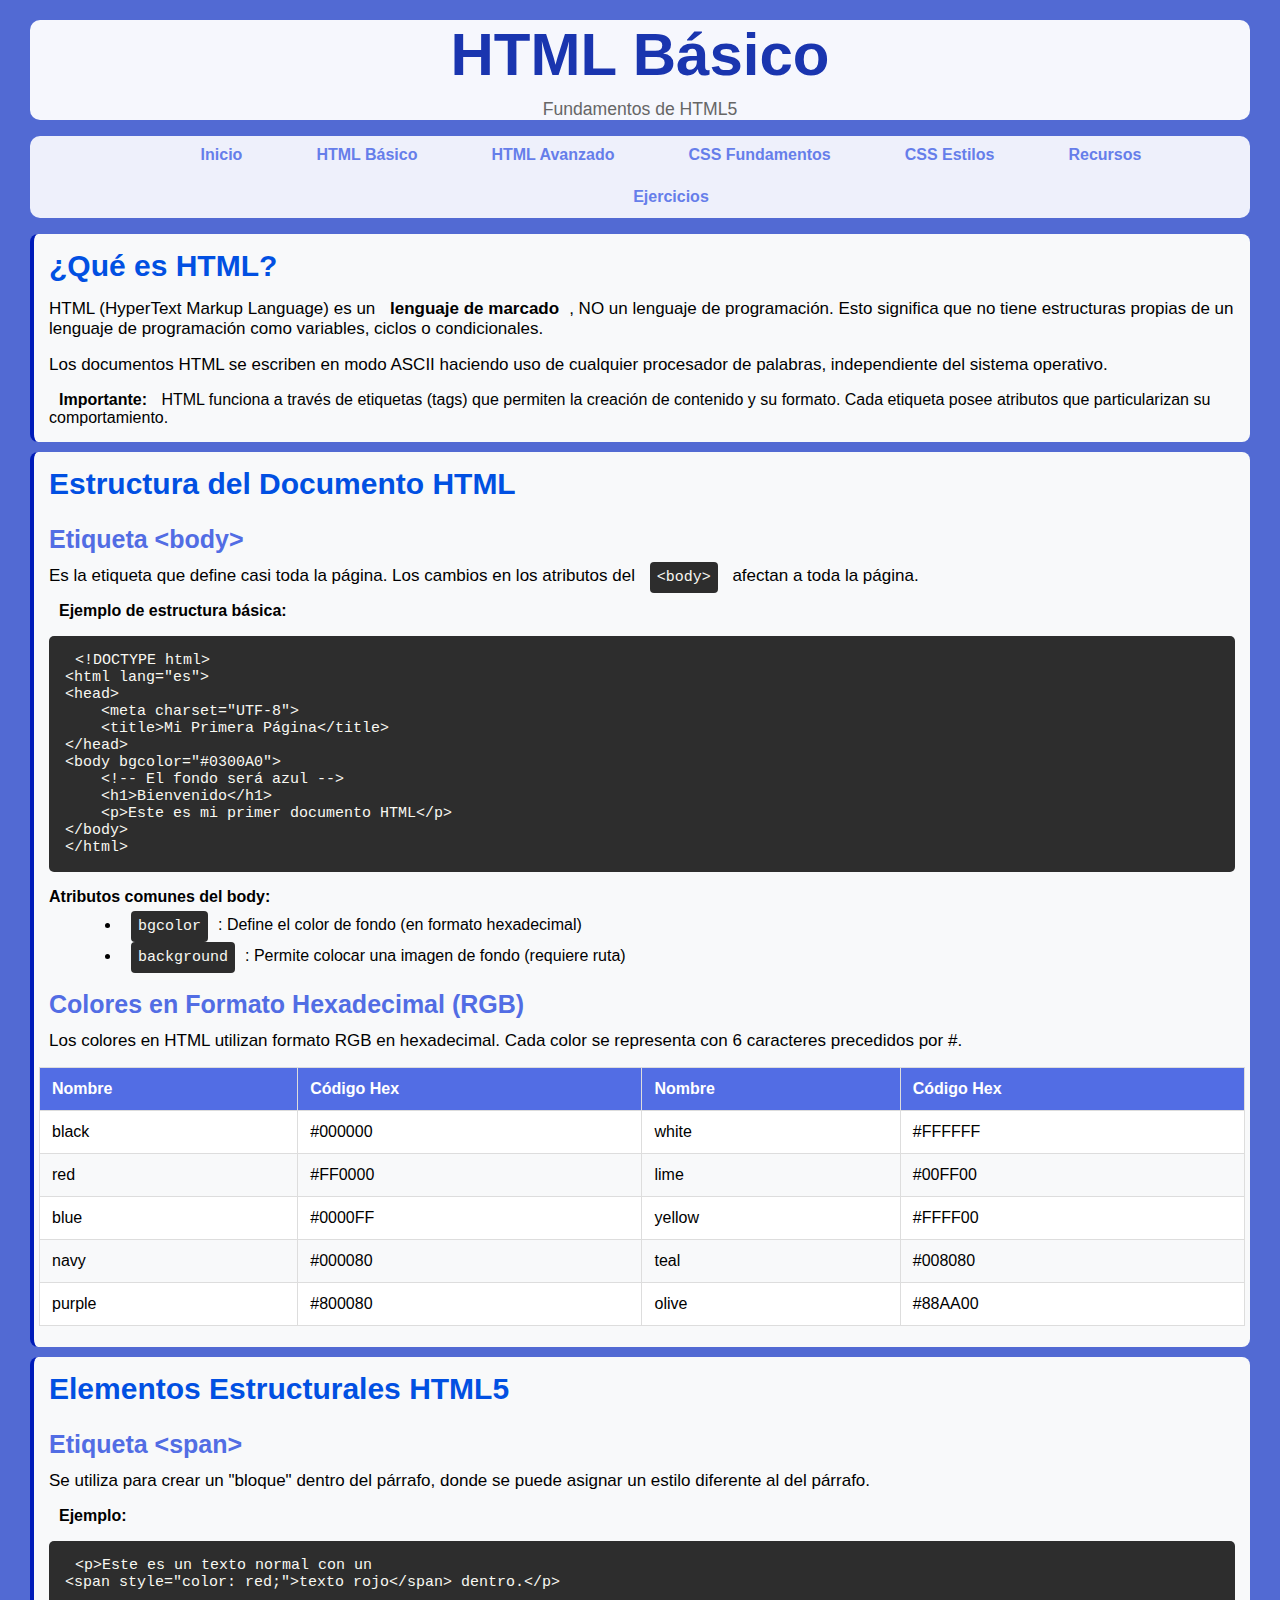
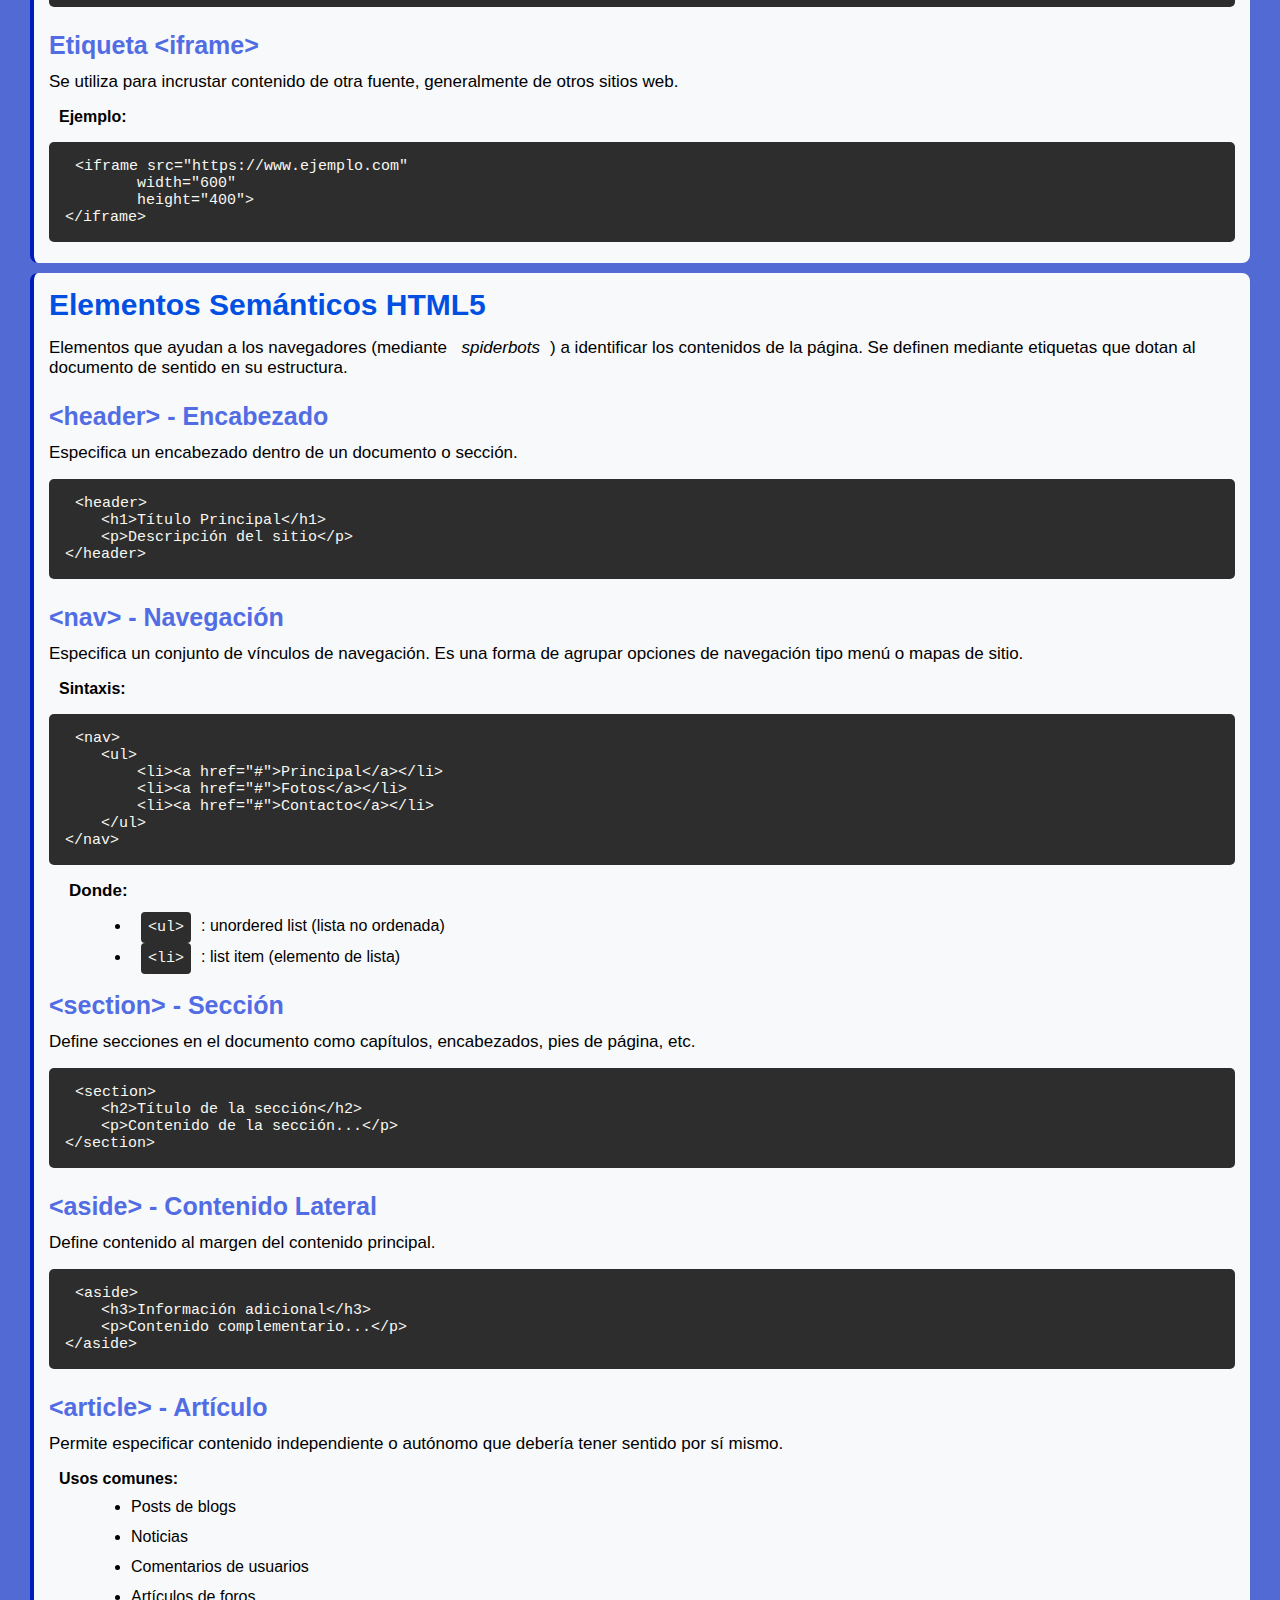
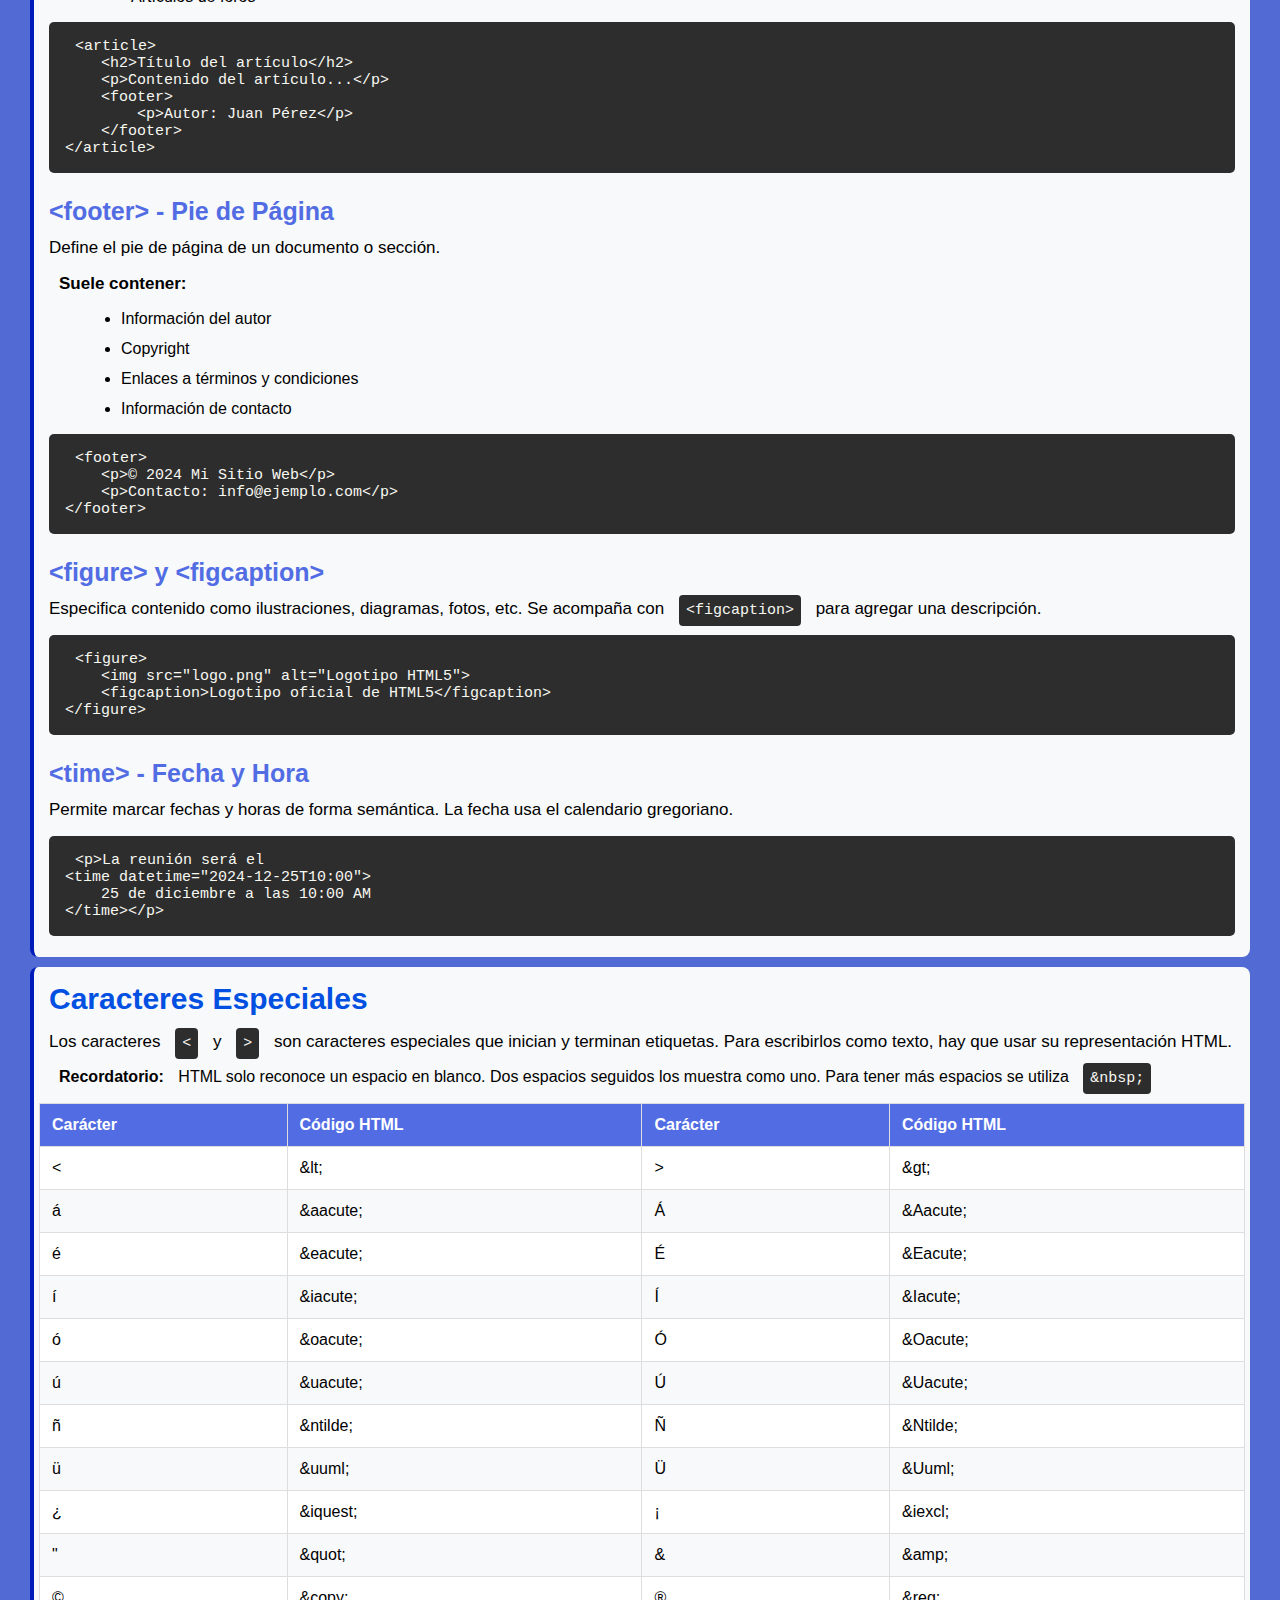
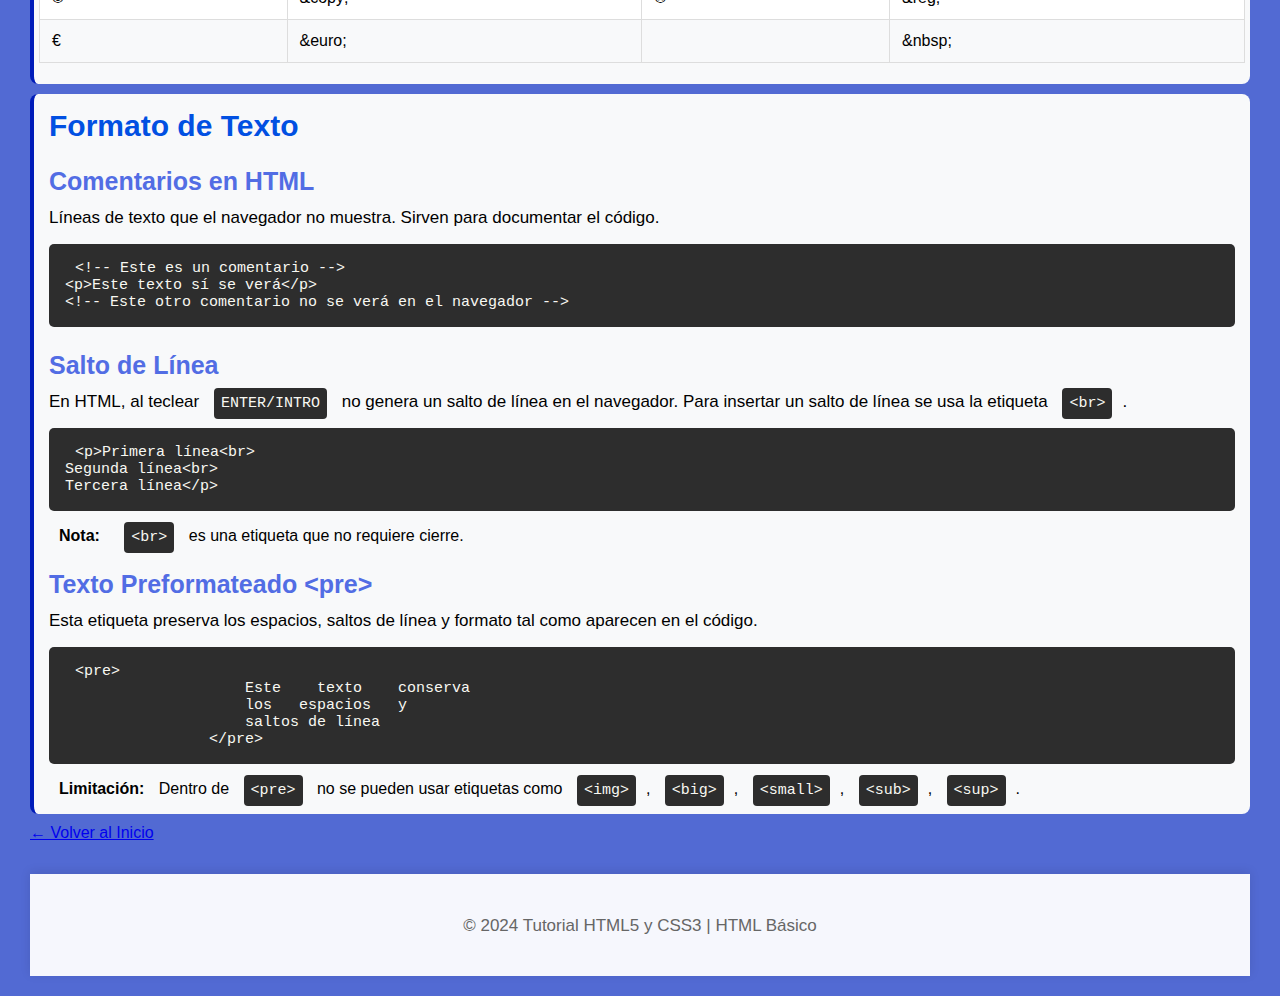
<file: html-basico.html>
<!DOCTYPE html>
<html lang="es">
<head>
    <meta charset="UTF-8">
    <meta name="viewport" content="width=device-width, initial-scale=1.0">
    <title>HTML Básico - Tutorial HTML5 y CSS3</title>
    <link rel="stylesheet" href="estilos/html-basico.css">
</head>
<body>
    <header>
        <h1>HTML Básico</h1>
        <p class="subtitle">Fundamentos de HTML5</p>
    </header>

    <nav>
        <ul>
            <li><a href="../index.html">Inicio</a></li>
            <li><a href="html-basico.html" class="active">HTML Básico</a></li>
            <li><a href="html-avanzado.html">HTML Avanzado</a></li>
            <li><a href="css-fundamentos.html">CSS Fundamentos</a></li>
            <li><a href="css-estilos.html">CSS Estilos</a></li>
            <li><a href="recursos.html">Recursos</a></li>
            <li><a href="ejercicios.html">Ejercicios</a></li>
        </ul>
    </nav>

        <!-- ESTRUCTURA BÁSICA -->
        <section>
            <h2>¿Qué es HTML?</h2>
            <p>HTML (HyperText Markup Language) es un <strong>lenguaje de marcado</strong>, NO un lenguaje de programación. Esto significa que no tiene estructuras propias de un lenguaje de programación como variables, ciclos o condicionales.</p>
            
            <p>Los documentos HTML se escriben en modo ASCII haciendo uso de cualquier procesador de palabras, independiente del sistema operativo.</p>

            <div class="nota">
                <strong>Importante:</strong> HTML funciona a través de etiquetas (tags) que permiten la creación de contenido y su formato. Cada etiqueta posee atributos que particularizan su comportamiento.
            </div>
        </section>

        <!-- ETIQUETA BODY -->
        <section>
            <h2>Estructura del Documento HTML</h2>
            
            <h3>Etiqueta &lt;body&gt;</h3>
            <p>Es la etiqueta que define casi toda la página. Los cambios en los atributos del <code>&lt;body&gt;</code> afectan a toda la página.</p>

            <div class="ejemplo">
                <h4>Ejemplo de estructura básica:</h4>
                <pre><code>&lt;!DOCTYPE html&gt;
&lt;html lang="es"&gt;
&lt;head&gt;
    &lt;meta charset="UTF-8"&gt;
    &lt;title&gt;Mi Primera Página&lt;/title&gt;
&lt;/head&gt;
&lt;body bgcolor="#0300A0"&gt;
    &lt;!-- El fondo será azul --&gt;
    &lt;h1&gt;Bienvenido&lt;/h1&gt;
    &lt;p&gt;Este es mi primer documento HTML&lt;/p&gt;
&lt;/body&gt;
&lt;/html&gt;</code></pre>
            </div>

            <h4>Atributos comunes del body:</h4>
            <ul>
                <li><code>bgcolor</code>: Define el color de fondo (en formato hexadecimal)</li>
                <li><code>background</code>: Permite colocar una imagen de fondo (requiere ruta)</li>
            </ul>

            <h3>Colores en Formato Hexadecimal (RGB)</h3>
            <p>Los colores en HTML utilizan formato RGB en hexadecimal. Cada color se representa con 6 caracteres precedidos por #.</p>

            <table>
                <thead>
                    <tr>
                        <th>Nombre</th>
                        <th>Código Hex</th>
                        <th>Nombre</th>
                        <th>Código Hex</th>
                    </tr>
                </thead>
                <tbody>
                    <tr><td>black</td><td>#000000</td><td>white</td><td>#FFFFFF</td></tr>
                    <tr><td>red</td><td>#FF0000</td><td>lime</td><td>#00FF00</td></tr>
                    <tr><td>blue</td><td>#0000FF</td><td>yellow</td><td>#FFFF00</td></tr>
                    <tr><td>navy</td><td>#000080</td><td>teal</td><td>#008080</td></tr>
                    <tr><td>purple</td><td>#800080</td><td>olive</td><td>#88AA00</td></tr>
                </tbody>
            </table>
        </section>

        <!-- ELEMENTOS ESTRUCTURALES -->
        <section>
            <h2>Elementos Estructurales HTML5</h2>

            <h3>Etiqueta &lt;span&gt;</h3>
            <p>Se utiliza para crear un "bloque" dentro del párrafo, donde se puede asignar un estilo diferente al del párrafo.</p>
            
            <div class="ejemplo">
                <h4>Ejemplo:</h4>
                <pre><code>&lt;p&gt;Este es un texto normal con un 
&lt;span style="color: red;"&gt;texto rojo&lt;/span&gt; dentro.&lt;/p&gt;</code></pre>
            </div>

            <h3>Etiqueta &lt;iframe&gt;</h3>
            <p>Se utiliza para incrustar contenido de otra fuente, generalmente de otros sitios web.</p>
            
            <div class="ejemplo">
                <h4>Ejemplo:</h4>
                <pre><code>&lt;iframe src="https://www.ejemplo.com" 
        width="600" 
        height="400"&gt;
&lt;/iframe&gt;</code></pre>
            </div>
        </section>

        <!-- ELEMENTOS SEMÁNTICOS -->
        <section>
            <h2>Elementos Semánticos HTML5</h2>
            <p>Elementos que ayudan a los navegadores (mediante <em>spiderbots</em>) a identificar los contenidos de la página. Se definen mediante etiquetas que dotan al documento de sentido en su estructura.</p>

            <h3>&lt;header&gt; - Encabezado</h3>
            <p>Especifica un encabezado dentro de un documento o sección.</p>
            <div class="ejemplo">
                <pre><code>&lt;header&gt;
    &lt;h1&gt;Título Principal&lt;/h1&gt;
    &lt;p&gt;Descripción del sitio&lt;/p&gt;
&lt;/header&gt;</code></pre>
            </div>

            <h3>&lt;nav&gt; - Navegación</h3>
            <p>Especifica un conjunto de vínculos de navegación. Es una forma de agrupar opciones de navegación tipo menú o mapas de sitio.</p>

            <div class="ejemplo">
                <h4>Sintaxis:</h4>
                <pre><code>&lt;nav&gt;
    &lt;ul&gt;
        &lt;li&gt;&lt;a href="#"&gt;Principal&lt;/a&gt;&lt;/li&gt;
        &lt;li&gt;&lt;a href="#"&gt;Fotos&lt;/a&gt;&lt;/li&gt;
        &lt;li&gt;&lt;a href="#"&gt;Contacto&lt;/a&gt;&lt;/li&gt;
    &lt;/ul&gt;
&lt;/nav&gt;</code></pre>
                <p><strong>Donde:</strong></p>
                <ul>
                    <li><code>&lt;ul&gt;</code>: unordered list (lista no ordenada)</li>
                    <li><code>&lt;li&gt;</code>: list item (elemento de lista)</li>
                </ul>
            </div>

            <h3>&lt;section&gt; - Sección</h3>
            <p>Define secciones en el documento como capítulos, encabezados, pies de página, etc.</p>
            <div class="ejemplo">
                <pre><code>&lt;section&gt;
    &lt;h2&gt;Título de la sección&lt;/h2&gt;
    &lt;p&gt;Contenido de la sección...&lt;/p&gt;
&lt;/section&gt;</code></pre>
            </div>

            <h3>&lt;aside&gt; - Contenido Lateral</h3>
            <p>Define contenido al margen del contenido principal.</p>
            <div class="ejemplo">
                <pre><code>&lt;aside&gt;
    &lt;h3&gt;Información adicional&lt;/h3&gt;
    &lt;p&gt;Contenido complementario...&lt;/p&gt;
&lt;/aside&gt;</code></pre>
            </div>

            <h3>&lt;article&gt; - Artículo</h3>
            <p>Permite especificar contenido independiente o autónomo que debería tener sentido por sí mismo.</p>

            <div class="nota">
                <strong>Usos comunes:</strong>
                <ul>
                    <li>Posts de blogs</li>
                    <li>Noticias</li>
                    <li>Comentarios de usuarios</li>
                    <li>Artículos de foros</li>
                </ul>
            </div>

            <div class="ejemplo">
                <pre><code>&lt;article&gt;
    &lt;h2&gt;Título del artículo&lt;/h2&gt;
    &lt;p&gt;Contenido del artículo...&lt;/p&gt;
    &lt;footer&gt;
        &lt;p&gt;Autor: Juan Pérez&lt;/p&gt;
    &lt;/footer&gt;
&lt;/article&gt;</code></pre>
            </div>

            <h3>&lt;footer&gt; - Pie de Página</h3>
            <p>Define el pie de página de un documento o sección.</p>
            
            <p><strong>Suele contener:</strong></p>
            <ul>
                <li>Información del autor</li>
                <li>Copyright</li>
                <li>Enlaces a términos y condiciones</li>
                <li>Información de contacto</li>
            </ul>

            <div class="ejemplo">
                <pre><code>&lt;footer&gt;
    &lt;p&gt;&copy; 2024 Mi Sitio Web&lt;/p&gt;
    &lt;p&gt;Contacto: info@ejemplo.com&lt;/p&gt;
&lt;/footer&gt;</code></pre>
            </div>

            <h3>&lt;figure&gt; y &lt;figcaption&gt;</h3>
            <p>Especifica contenido como ilustraciones, diagramas, fotos, etc. Se acompaña con <code>&lt;figcaption&gt;</code> para agregar una descripción.</p>

            <div class="ejemplo">
                <pre><code>&lt;figure&gt;
    &lt;img src="logo.png" alt="Logotipo HTML5"&gt;
    &lt;figcaption&gt;Logotipo oficial de HTML5&lt;/figcaption&gt;
&lt;/figure&gt;</code></pre>
            </div>

            <h3>&lt;time&gt; - Fecha y Hora</h3>
            <p>Permite marcar fechas y horas de forma semántica. La fecha usa el calendario gregoriano.</p>

            <div class="ejemplo">
                <pre><code>&lt;p&gt;La reunión será el 
&lt;time datetime="2024-12-25T10:00"&gt;
    25 de diciembre a las 10:00 AM
&lt;/time&gt;&lt;/p&gt;</code></pre>
            </div>
        </section>

        <!-- CARACTERES ESPECIALES -->
        <section>
            <h2>Caracteres Especiales</h2>
            <p>Los caracteres <code>&lt;</code> y <code>&gt;</code> son caracteres especiales que inician y terminan etiquetas. Para escribirlos como texto, hay que usar su representación HTML.</p>

            <div class="nota">
                <strong>Recordatorio:</strong> HTML solo reconoce un espacio en blanco. Dos espacios seguidos los muestra como uno. Para tener más espacios se utiliza <code>&amp;nbsp;</code>
            </div>

            <table>
                <thead>
                    <tr>
                        <th>Carácter</th>
                        <th>Código HTML</th>
                        <th>Carácter</th>
                        <th>Código HTML</th>
                    </tr>
                </thead>
                <tbody>
                    <tr><td>&lt;</td><td>&amp;lt;</td><td>&gt;</td><td>&amp;gt;</td></tr>
                    <tr><td>&aacute;</td><td>&amp;aacute;</td><td>&Aacute;</td><td>&amp;Aacute;</td></tr>
                    <tr><td>&eacute;</td><td>&amp;eacute;</td><td>&Eacute;</td><td>&amp;Eacute;</td></tr>
                    <tr><td>&iacute;</td><td>&amp;iacute;</td><td>&Iacute;</td><td>&amp;Iacute;</td></tr>
                    <tr><td>&oacute;</td><td>&amp;oacute;</td><td>&Oacute;</td><td>&amp;Oacute;</td></tr>
                    <tr><td>&uacute;</td><td>&amp;uacute;</td><td>&Uacute;</td><td>&amp;Uacute;</td></tr>
                    <tr><td>&ntilde;</td><td>&amp;ntilde;</td><td>&Ntilde;</td><td>&amp;Ntilde;</td></tr>
                    <tr><td>&uuml;</td><td>&amp;uuml;</td><td>&Uuml;</td><td>&amp;Uuml;</td></tr>
                    <tr><td>&iquest;</td><td>&amp;iquest;</td><td>&iexcl;</td><td>&amp;iexcl;</td></tr>
                    <tr><td>&quot;</td><td>&amp;quot;</td><td>&amp;</td><td>&amp;amp;</td></tr>
                    <tr><td>&copy;</td><td>&amp;copy;</td><td>&reg;</td><td>&amp;reg;</td></tr>
                    <tr><td>&euro;</td><td>&amp;euro;</td><td>&nbsp;</td><td>&amp;nbsp;</td></tr>
                </tbody>
            </table>
        </section>

        <!-- FORMATO DE TEXTO -->
        <section>
            <h2>Formato de Texto</h2>

            <h3>Comentarios en HTML</h3>
            <p>Líneas de texto que el navegador no muestra. Sirven para documentar el código.</p>
            <div class="ejemplo">
                <pre><code>&lt;!-- Este es un comentario --&gt;
&lt;p&gt;Este texto sí se verá&lt;/p&gt;
&lt;!-- Este otro comentario no se verá en el navegador --&gt;</code></pre>
            </div>

            <h3>Salto de Línea</h3>
            <p>En HTML, al teclear <code>ENTER/INTRO</code> no genera un salto de línea en el navegador. Para insertar un salto de línea se usa la etiqueta <code>&lt;br&gt;</code>.</p>

            <div class="ejemplo">
                <pre><code>&lt;p&gt;Primera línea&lt;br&gt;
Segunda línea&lt;br&gt;
Tercera línea&lt;/p&gt;</code></pre>
            </div>

            <div class="nota">
                <strong>Nota:</strong> <code>&lt;br&gt;</code> es una etiqueta que no requiere cierre.
            </div>

            <h3>Texto Preformateado &lt;pre&gt;</h3>
            <p>Esta etiqueta preserva los espacios, saltos de línea y formato tal como aparecen en el código.</p>

            <div class="ejemplo">
                <pre><code>&lt;pre&gt;
                    Este    texto    conserva
                    los   espacios   y
                    saltos de línea 
                &lt;/pre&gt;</code></pre>
            </div>

            <div class="nota">
                <strong>Limitación:</strong> Dentro de <code>&lt;pre&gt;</code> no se pueden usar etiquetas como <code>&lt;img&gt;</code>, <code>&lt;big&gt;</code>, <code>&lt;small&gt;</code>, <code>&lt;sub&gt;</code>, <code>&lt;sup&gt;</code>.
            </div>
        </section>

        <a href="../index.html" class="btn-back">← Volver al Inicio</a>

    <footer>
        <p>&copy; 2024 Tutorial HTML5 y CSS3 | HTML Básico</p>
    </footer>
</body>
</html>
</file>
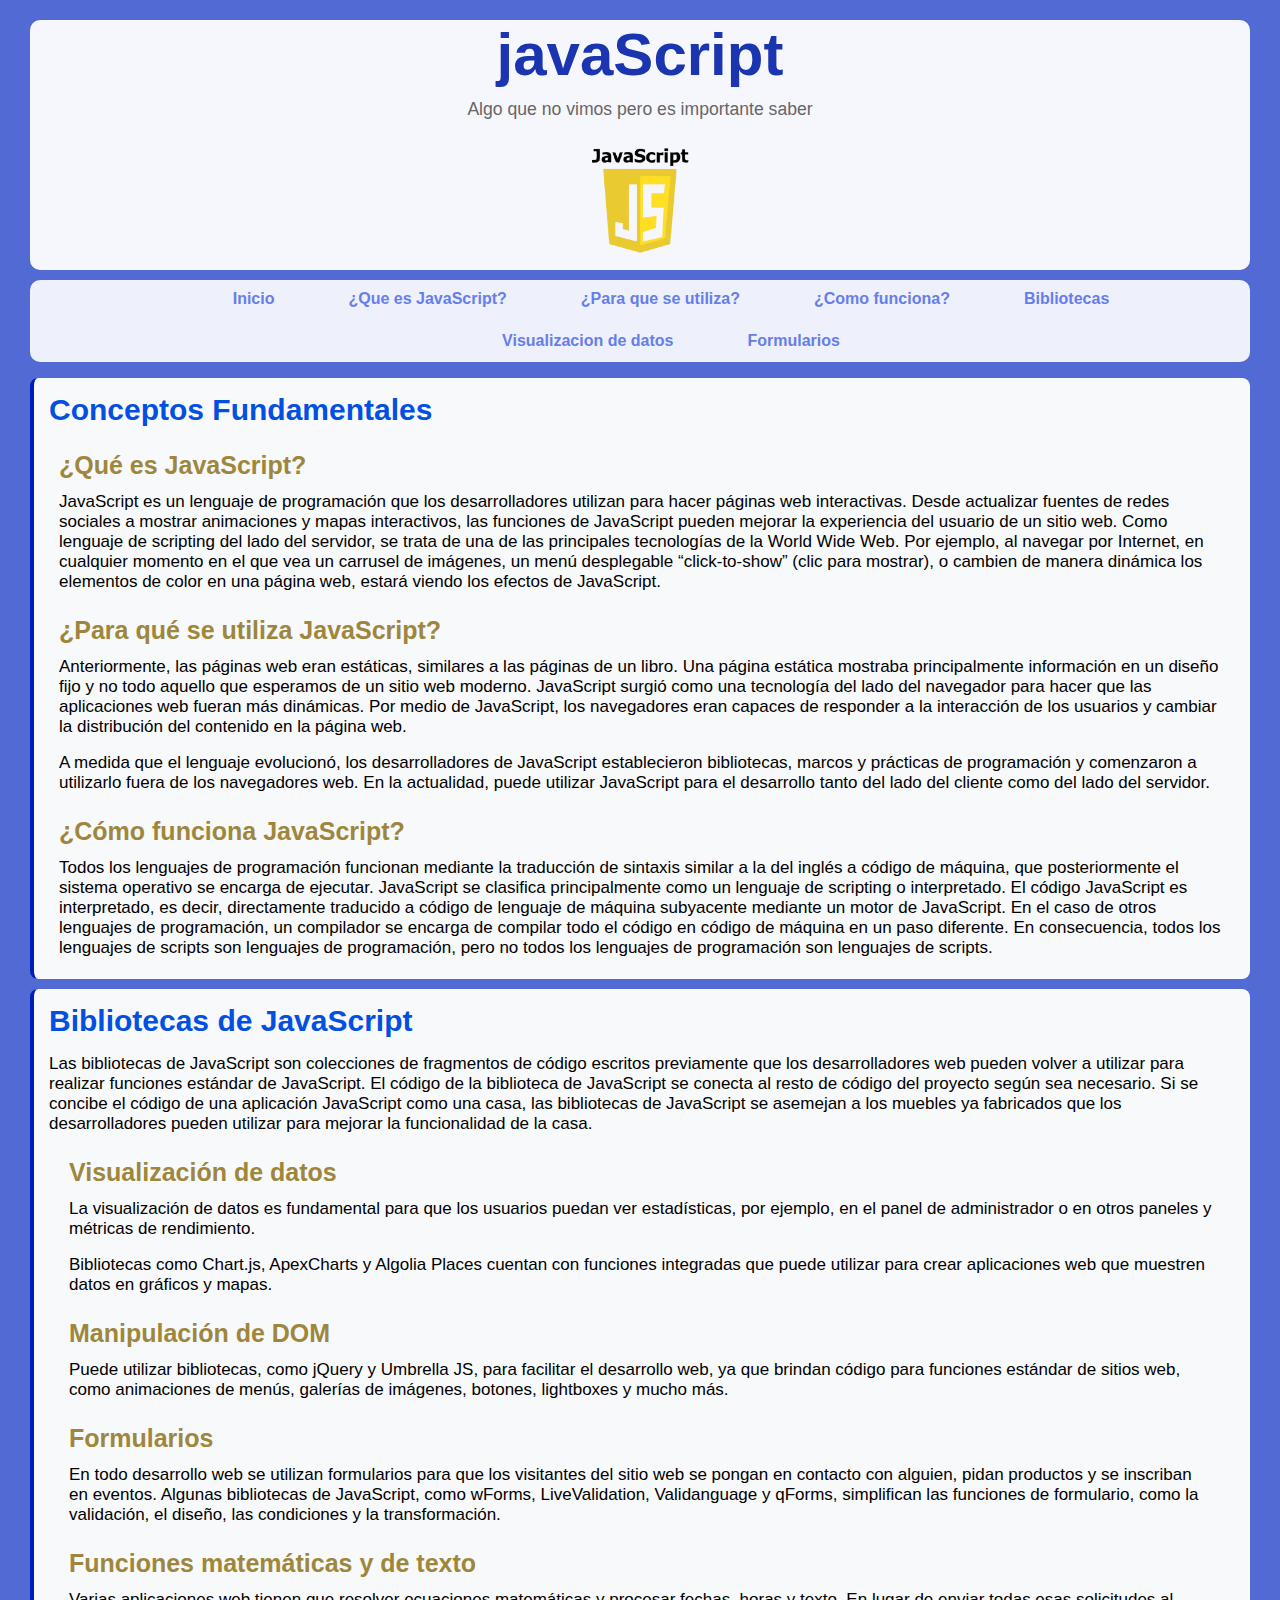
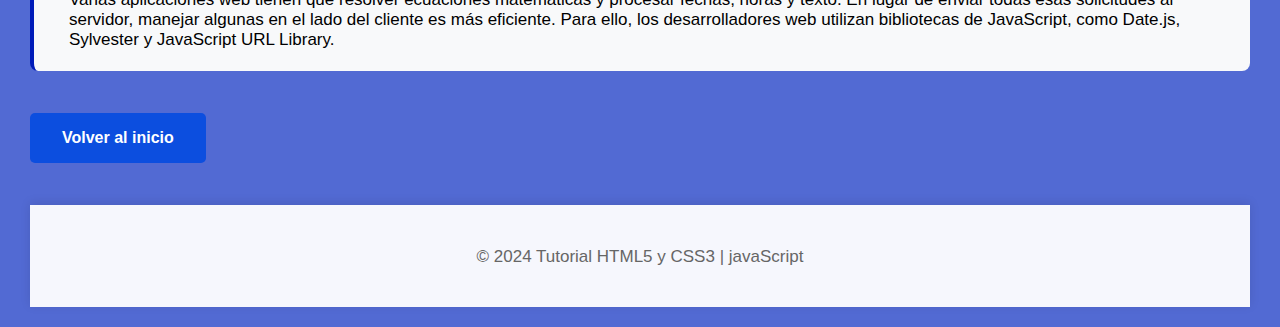
<file: pages/ejercicios.html>
<!DOCTYPE html>
<html lang="es">
<head>
    <meta charset="UTF-8">
    <meta name="viewport" content="width=device-width, initial-scale=1.0">
    <meta name="keywords" content="ejercicios, html, css, JavaScript, tutorial">
    <title>javaScript - Tutorial HTML5 y CSS3</title>
    <link rel="stylesheet" href="../estilos/html-basico.css">
</head>
<body>
    <header>
        <h1>javaScript</h1>
        <p class="subtitle">Algo que no vimos pero es importante saber</p>
        <img src="../imagenes/JS.png" alt="Mi imagen">
    </header>

    <nav>
        <ul>
            <li><a href="../index.html">Inicio</a></li>
            <li><a href="#Que_es">¿Que es JavaScript?</a></li>
            <li><a href="#utiliza">¿Para que se utiliza?</a></li>
            <li><a href="#funcion">¿Como funciona?</a></li>
            <li><a href="#bibliotecas">Bibliotecas</a></li>
            <li><a href="#visualizacion">Visualizacion de datos</a></li>
            <li><a href="#formularios">Formularios</a></li>
        </ul>
    </nav>

    <section>
        <h2>Conceptos Fundamentales</h2>
        
        <article id="Que_es">
            <h3>¿Qué es JavaScript?</h3>
            <p>JavaScript es un lenguaje de programación que los desarrolladores 
                utilizan para hacer páginas web interactivas. Desde actualizar fuentes 
                de redes sociales a mostrar animaciones y mapas interactivos, 
                las funciones de JavaScript pueden mejorar la experiencia del usuario 
                de un sitio web. Como lenguaje de scripting del lado del servidor, 
                se trata de una de las principales tecnologías de la World Wide Web. 
                Por ejemplo, al navegar por Internet, en cualquier momento en el que vea 
                un carrusel de imágenes, un menú desplegable “click-to-show” 
                (clic para mostrar), o cambien de manera dinámica los elementos de 
                color en una página web, estará viendo los efectos de JavaScript.</p>
        </article>

        <article id="utiliza">
            <h3>¿Para qué se utiliza JavaScript?</h3>
            <p>Anteriormente, las páginas web eran estáticas, similares a las páginas de un libro. 
                Una página estática mostraba principalmente información en un diseño fijo 
                y no todo aquello que esperamos de un sitio web moderno. JavaScript surgió 
                como una tecnología del lado del navegador para hacer que las aplicaciones 
                web fueran más dinámicas. Por medio de JavaScript, los navegadores eran capaces 
                de responder a la interacción de los usuarios y cambiar la distribución del contenido 
                en la página web.</p>
            <p>A medida que el lenguaje evolucionó, los desarrolladores de JavaScript establecieron 
                bibliotecas, marcos y prácticas de programación y comenzaron a utilizarlo fuera de 
                los navegadores web. En la actualidad, puede utilizar JavaScript para el desarrollo 
                tanto del lado del cliente como del lado del servidor.</p>
        </article>

        <article id="funcion">
            <h3>¿Cómo funciona JavaScript?</h3>
            <p>Todos los lenguajes de programación funcionan mediante
                 la traducción de sintaxis similar a la del inglés a código de máquina, 
                 que posteriormente el sistema operativo se encarga de ejecutar.
                JavaScript se clasifica principalmente como un lenguaje de scripting o interpretado.
                El código JavaScript es interpretado, es decir, directamente traducido a código 
                de lenguaje de máquina subyacente mediante un motor de JavaScript. En el caso de 
                otros lenguajes de programación, un compilador se encarga de compilar todo el 
                código en código de máquina en un paso diferente. En consecuencia, todos los 
                lenguajes de scripts son lenguajes de programación, pero no todos los lenguajes 
                de programación son lenguajes de scripts.</p>
        </article>
    </section>

    <section id="bibliotecas">
        <h2>Bibliotecas de JavaScript</h2>
        <p>Las bibliotecas de JavaScript son colecciones de fragmentos 
            de código escritos previamente que los desarrolladores web 
            pueden volver a utilizar para realizar funciones estándar de 
            JavaScript. El código de la biblioteca de JavaScript se conecta 
            al resto de código del proyecto según sea necesario. Si se concibe 
            el código de una aplicación JavaScript como una casa, las bibliotecas 
            de JavaScript se asemejan a los muebles ya fabricados que los 
            desarrolladores pueden utilizar para mejorar la funcionalidad de la casa.</p>
        
        <div>
            <article id="visualizacion">
                <h3>Visualización de datos</h3>
                <p>La visualización de datos es fundamental para que los usuarios 
                    puedan ver estadísticas, por ejemplo, en el panel de administrador 
                    o en otros paneles y métricas de rendimiento.</p>
                <p>Bibliotecas como Chart.js, ApexCharts y Algolia Places cuentan con funciones integradas 
                    que puede utilizar para crear aplicaciones web que muestren datos en gráficos y mapas.</p>
            </article>

            <article>
                <h3>Manipulación de DOM</h3>
                <p>Puede utilizar bibliotecas, como jQuery y Umbrella JS, para facilitar el desarrollo web, 
                    ya que brindan código para funciones estándar de sitios web, como animaciones de menús, 
                    galerías de imágenes, botones, lightboxes y mucho más.</p>
            </article>

            <article id="formularios">
                <h3>Formularios</h3>
                <p>En todo desarrollo web se utilizan formularios para que los visitantes del sitio web se pongan en 
                    contacto con alguien, pidan productos y se inscriban en eventos. Algunas bibliotecas de JavaScript, 
                    como wForms, LiveValidation, Validanguage y qForms, simplifican las funciones de 
                    formulario, como la validación, el diseño, las condiciones y la transformación.</p>
            </article>

            <article>
                <h3>Funciones matemáticas y de texto</h3>
                <p>Varias aplicaciones web tienen que resolver ecuaciones matemáticas 
                    y procesar fechas, horas y texto. En lugar de enviar todas esas solicitudes al servidor, 
                    manejar algunas en el lado del cliente es más eficiente. Para ello, los desarrolladores 
                    web utilizan bibliotecas de JavaScript, como Date.js, Sylvester y JavaScript 
                        URL Library.</p>
            </article>
        </div>
    </section>
    </aside>
    <a href="../index.html" class="link-button">Volver al inicio</a>

    <footer>
        <p>&copy; 2024 Tutorial HTML5 y CSS3 | javaScript</p>
    </footer>
</body>
</html>
</file>
<file: estilos/html-basico.css>
* {
    margin: 10px;
    box-sizing: border-box;
}

 
body {
    font-family: 'Segoe UI', Tahoma, Geneva, Verdana, sans-serif;
    color: #000000;
    background:#526ad3;
    border-radius: 10px;
}

img {
    width: 200px;

}
header {
    background: rgba(255, 255, 255, 0.95);
    text-align: center;
    border-radius: 10px;
    max-width: 1500px;
}

header h1 {
    color: #1a35af;
    font-size: 60px;
    margin-bottom: 0.5rem;
}

header p {
    color: #666;
    font-size: 1.1rem;
}

nav {
    background: rgba(255, 255, 255, 0.9);
    max-width: 1500px;
    border-radius: 10px; 
}

nav ul {
    list-style: none;
    display: flex;
    justify-content: center;
    flex-wrap: wrap;
    gap: 2px;
}

nav li {
    display: inline-block;
}

nav a {
    text-decoration: none;
    color: #667eea;
    padding: 0.5rem 1rem;
    border-radius: 5px;
    transition: all 0.3s;
    font-weight: 600;
}

nav a:hover {
    background: #9070e0;
    color: white;
    transform: translateY(-2px);
}


section {
    padding: 5px;
    background: #f8f9fa;
    border-radius: 8px;
    border-left: 4px solid #001cb9;
    max-width: 1600px;
}

h2 {
    color: #0150e2;
    margin-bottom: 1rem;
    font-size: 30px;

}

h3 {
    color: #526de4;
    margin-top: 1.5rem;
    margin-bottom: 0.75rem;
    font-size: 25px;
}

p {
    margin-bottom: 1rem;
    font-size: 17px;
}

ul {
    margin-left: 2rem;
    margin-bottom: 1rem;
}

ul li {
    margin-bottom: 12px;
}

code {
    background: #2d2d2d;
    color: #f8f8f2;
    padding: 7px;
    border-radius: 4px;
    font-family: 'Courier New', monospace;
    font-size: 15px;
}

pre {
    background: #2d2d2d;
    color: #f8f8f2;
    padding: 1rem;
    border-radius: 5px;
    overflow-x: auto;
    margin: 1rem 0;
}

pre code {
    padding: 0;
    background: transparent;
}

table {
    width: 100%;
    border-collapse: collapse;
    margin: 1rem 0;
    background: white;
}

th, td {
    padding: 0.75rem;
    border: 1px solid #ddd;
    text-align: left;
}

th {
    background: #526de4;
    color: rgb(255, 255, 255);
    font-weight: 600;
}

tr:nth-child(even) {
    background: #f8f9fa;
}

tr:hover {
    background: #cbddee;
}

footer {
    background: rgba(255, 255, 255, 0.95);
    padding: 2rem;
    text-align: center;
    margin-top: 2rem;
    box-shadow: 0 -2px 10px rgba(0,0,0,0.1);
}

footer p {
    margin-bottom: 0.5rem;
    color: #666;
}

#Que_es h3, #utiliza h3, #funcion h3, #bibliotecas h3,#visualizacion h3,
#formularios h3{
    color: #9e873d;
    
}

.link-button {
    display: inline-block;
    margin-top: 2rem;
    padding: 1rem 2rem;
    background: #0c4edf;
    color: white;
    text-decoration: none;
    border-radius: 5px;
    font-weight: bold;
    transition: all 0.3s;
}

.link-button:hover {
    background: #9070e0;
    transform: translateY(-2px);
    box-shadow: 0 5px 15px rgba(0,0,0,0.2);

    
}
</file>
